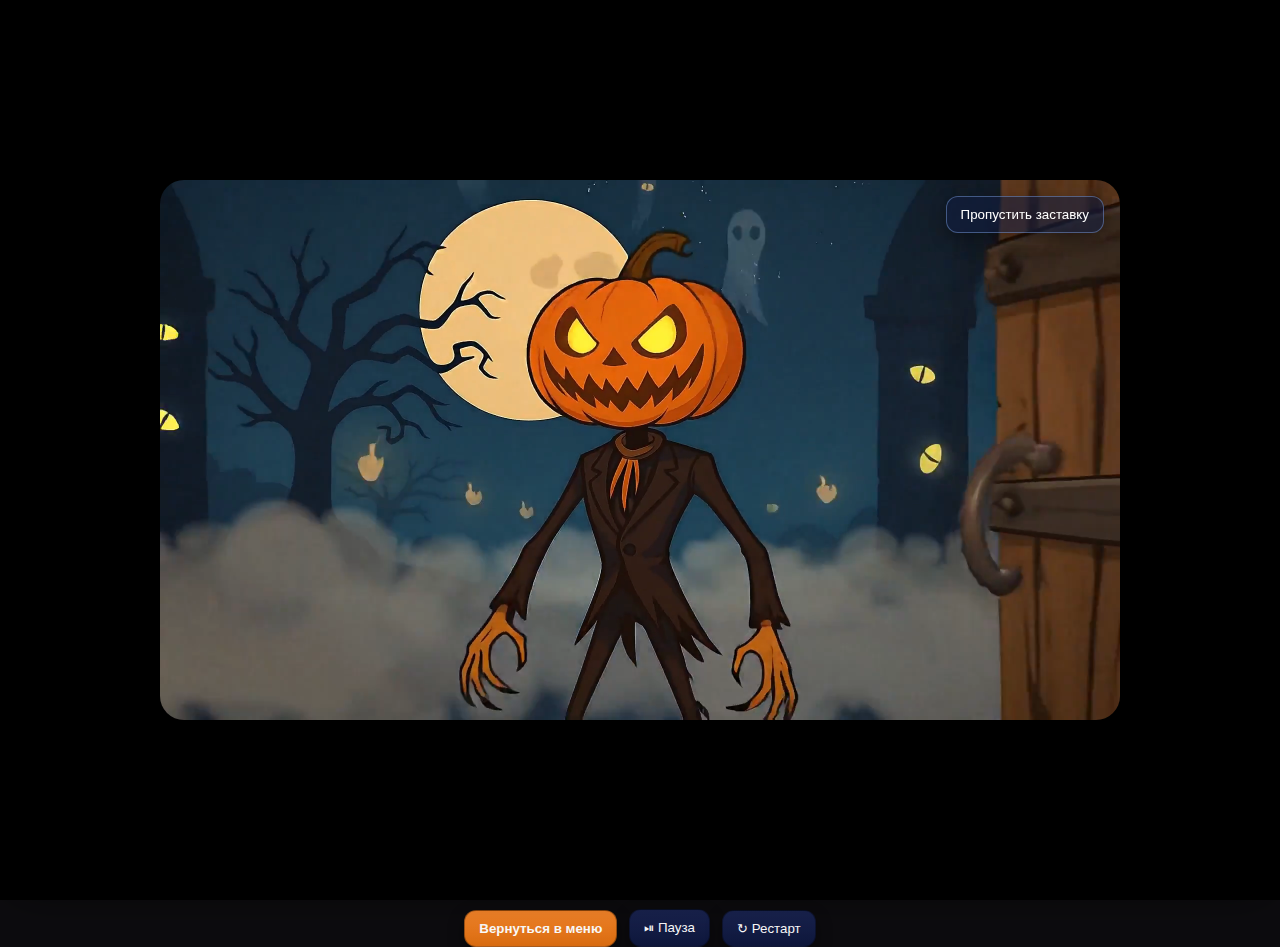
<file: index.html>
<!doctype html>
<html lang="ru">
<head>
  <meta charset="utf-8">
  <meta name="viewport" content="width=device-width, initial-scale=1, viewport-fit=cover">
  <title>Hi, Halloween: Pumpkin Catcher!</title>
  <link rel="preload" as="image" href="assets/day/bg_video.png?v=v12">
  <link rel="stylesheet" href="style.css?v=v12">

<script>
(function(){
  function nuke(){ 
    ['preloader','loading'].forEach(id=>{ const el=document.getElementById(id); if(el) el.remove(); });
    const spin = document.querySelector('.spinner, .loader, [aria-busy="true"]');
    if (spin) spin.remove();
  }
  nuke();
  document.addEventListener('DOMContentLoaded', nuke, {once:true});
  window.addEventListener('load', nuke, {once:true});
  window.onerror = nuke;
})();
</script>

  <link rel="stylesheet" href="rwizard-patch.css" />
</head>
<body class=\"modal-open\" id="game-root">
  <div class="hud-container">
    <div class="hud-logo" aria-hidden="true">
      <img src="лого-1.png" alt="Hi, Halloween!" loading="lazy" />
    </div>
    <div class="hud">
      <div class="left">
        <div class="pill" id="score">🎃 0 / 100</div>
        <div class="pill" id="timer">⏱ 0.0s</div>
        <div class="pill" id="lives">❤️❤️❤️</div>
        <span class="badge hidden" id="slowBadge" aria-label="Режим «Тыквопад» активен" title="Режим «Тыквопад» активен">🍬 Тыквопад</span>
        <span class="badge hidden" id="fastBadge">🕸 Шторм</span>
        <span class="badge hidden" id="quakeBadge" aria-label="Режим «Дрожь» активен" title="Режим «Дрожь» активен">💥 Дрожь</span>
        <span class="badge hidden" id="pausedBadge">⏸ Пауза</span>
      </div>
      <div class="right">
        <button class="btn" id="btnVol" title="Mute/Unmute">🔊</button>
      </div>
    </div>
  </div>

  <div class="stage" id="stageWrap">
    <canvas id="game" width="1350" height="900"></canvas>
  </div>

  <div class="controls">
    <button class="btn primary" id="btnMenu">Вернуться в меню</button>
    <button class="btn" id="btnPlay">⏯ Пауза</button>
    <button class="btn" id="btnRestart">↻ Рестарт</button>
  </div>

  <div class="overlay" id="introOverlay">
    <div class="intro-wrapper">
      <video id="introVideo" src="assets/video/intro.mp4" preload="auto" playsinline webkit-playsinline autoplay></video>
      <button class="btn ghost intro-skip" id="introSkip" type="button">Пропустить заставку</button>
      <button class="btn primary intro-play" id="introPlay" type="button">▶ Смотреть заставку</button>
      <p class="intro-hint" id="introHint">Нажмите «Смотреть заставку», если видео не запустилось автоматически.</p>
    </div>
  </div>

  <div class="overlay hidden" id="startOverlay">
    <div class="modal">
      <div class="brand-logo"><img src="[data-uri]" alt="ОНЛАЙНТРЕЙД.РУ"></div>

      <div class="brand-logo"><img src="[data-uri]" alt="ОНЛАЙНТРЕЙД.РУ"></div>

      <h1>🎃 Hi, Halloween: Pumpkin Catcher!</h1>
      <p>Выберите сложность и начните игру.</p>
      <div class="diff-grid">
        <button class="btn pill diff" data-diff="easy">Легко</button>
        <button class="btn pill diff" data-diff="normal">Норм</button>
        <button class="btn pill diff" data-diff="hard">Сложно</button>
        <button class="btn pill diff" data-diff="expert">Эксперт</button>
      </div>
      <div class="footer">
        <span class="footer-note">Подсказка: Поймайте 100 тыкв — получите МегаПромокод!</span>
        <button class="btn" id="btnShareGame">Поделиться игрой</button>
      </div>
    </div>
  </div>

  <div class="overlay hidden" id="messageOverlay">
    <div class="modal victory-modal">
      <div class="brand-logo"><img src="[data-uri]" alt="ОНЛАЙНТРЕЙД.РУ"></div>

      <div class="brand-logo"><img src="[data-uri]" alt="ОНЛАЙНТРЕЙД.РУ"></div>

      <h2 id="msgTitle">Победа!</h2>
      <p id="msgText">Ты собрал 100 тыкв!</p>

      <div class="win-details" id="winDetails">
        <div class="summary-card">
          <span class="label">Игрок</span>
          <span class="value" id="winNick">—</span>
        </div>
        <div class="summary-card">
          <span class="label">Время</span>
          <span class="value" id="winTime">—</span>
        </div>
        <div class="summary-card">
          <span class="label">Сложность</span>
          <span class="value" id="winDiff">—</span>
        </div>
      </div>

      <div class="win-leaderboard">
        <h3>🏆 Таблица победителей</h3>
        <div id="winLeaderboard" class="table-wrap">Загрузка…</div>
      </div>

      <p class="win-bonus" id="winBonus">🎁 Игра от ОНЛАЙНТРЕЙД.РУ — собирай свои тыквы к Хэллоуину!</p>

      <div class="win-actions" id="winActions">
        <button class="btn primary" id="btnRestart2" data-action="restart">Начать сначала</button>
        <button class="btn ghost" id="btnShare">Поделиться</button>
      </div>
      <div class="loss-actions hidden" id="lossActions">
        <button class="btn primary" data-action="restart">Начать сначала</button>
        <button class="btn ghost" data-action="menu">Меню</button>
      </div>
    </div>
  </div>

    </div>
  </div>

  <audio id="bgm" preload="auto" crossorigin="anonymous"></audio>

  <script src="script.js?v=v12"></script>

  <div class="overlay hidden" id="recordsOverlay">
    <div class="modal">
      <div class="brand-logo"><img src="[data-uri]" alt="ОНЛАЙНТРЕЙД.РУ"></div>

      <div class="brand-logo"><img src="[data-uri]" alt="ОНЛАЙНТРЕЙД.РУ"></div>

      <h2>🏆 Рекорды</h2>
      <div id="recordsBody"><p>Здесь появятся лучшие результаты.</p></div><h3 style="margin-top:16px">🥇 Таблица лидеров (локально)</h3><div id="lbBody"><p>Пока пусто.</p></div>
      <div style="display:flex;gap:10px;justify-content:center;margin-top:12px">
        <button class="btn" id="btnCloseRecords">Закрыть</button>
        <button class="btn" id="btnResetRecords">Сбросить рекорды</button>
      </div>
    </div>
  </div>

  <div class="overlay hidden" id="shareOverlay">
    <div class="modal share-modal">
      <h2>Поделиться результатом</h2>
      <a id="sharePreviewAnchor" class="share-banner-link" href="https://onlinetrade.ru" target="_blank" rel="noopener">
        <img id="sharePreviewImage" class="share-banner" src="banner.png" alt="Hi, Halloween: Pumpkin Catcher!" loading="lazy">
      </a>
      <p id="sharePreviewText" class="share-preview">Ваш результат появится здесь.</p>
      <a id="shareLink" class="share-link" href="#" target="_blank" rel="noopener">https://onlinetrade.ru</a>
      <div class="share-targets">
        <button class="btn ghost" data-share-target="telegram">✈️ Telegram</button>
        <button class="btn ghost" data-share-target="whatsapp">💬 WhatsApp</button>
        <button class="btn ghost" data-share-target="vk">🖤 ВКонтакте</button>
      </div>
      <div class="share-actions">
        <button class="btn" id="btnCopyShare">📋 Скопировать</button>
        <button class="btn" id="btnCloseShare">Закрыть</button>
      </div>
    </div>
  </div>

  <div class="overlay hidden" id="nickOverlay">
    <div class="modal">
      <h2>Как вас подписывать?</h2>
      <p>Имя для таблицы лидеров (можно изменить позже):</p>
      <input id="nickInput" class="pill" style="width:100%;padding:10px" placeholder="Ваш ник">
      <div style="display:flex;gap:10px;justify-content:center;margin-top:12px">
        <button class="btn" id="btnSaveNick">Сохранить</button>
        <button class="btn" id="btnSkipNick">Пропустить</button>
      </div>
    </div>
  </div>

  <script defer src="rwizard-patch.js"></script>
  <script defer src="nick-autostart-fix.js?v=2"></script>
</body>
</html>
</file>
<file: style.css>
:root{
  --card:#10193c;
  --edge:#ffffff22;
  --glass:#0c1430cc;
  --txt:#eaf0ff;
  --parallax-x: 0px;
  --stage-bg-url: url("assets/day/bg_video.png?v=v12");
  --page-bg-night:#0d0c0f;
  --page-bg-day:#000000;
  --page-bg-color:var(--page-bg-night);
}
*{box-sizing:border-box}
html,body{
  margin:0;height:100%;
  background:var(--page-bg-color);color:var(--txt);
  font:16px/1.45 system-ui,Segoe UI,Roboto,Arial;
  overscroll-behavior:none;
}
body.day-mode,
html.day-mode{ --page-bg-color:var(--page-bg-day); }
body.night-mode,
html.night-mode{ --page-bg-color:var(--page-bg-night); }
#stageWrap{ touch-action:none; }
.stage{
  position:relative;
  display:flex;
  align-items:center;
  justify-content:center;
  margin:32px auto 32px;
  width:min(100vw - 16px, 1400px);
  min-height:clamp(700px, calc(100vh - 80px), 980px);
  border:1px solid #0008;
  border-radius:16px;
  box-shadow:0 16px 48px rgba(0,0,0,.5);
  overflow:hidden;
  background:transparent;
  will-change:transform;
}
.stage.stage--quake{
  animation:stage-shake 0.12s ease-in-out infinite;
}
.stage::before,
.stage::after{
  content:"";
  position:absolute;
  inset:0;
  background:var(--stage-bg-url) center center/cover no-repeat;
  transition:transform .2s ease-out;
}
.stage::before{
  inset:-30%;
  filter:blur(42px) saturate(1.1);
  transform:translate3d(var(--parallax-x),0,0) scale(1.2);
  z-index:0;
}
.stage::after{
  filter:brightness(.93);
  transform:translate3d(var(--parallax-x),0,0);
  z-index:1;
}
@keyframes stage-shake{
  0%{transform:translate3d(-2px,-1px,0);}
  25%{transform:translate3d(3px,2px,0);}
  50%{transform:translate3d(-3px,3px,0);}
  75%{transform:translate3d(2px,-2px,0);}
  100%{transform:translate3d(0,0,0);}
}

@media (prefers-reduced-motion: reduce){
  .stage.stage--quake{animation:none;}
}
.stage-branding{
  flex-basis:100%;
  margin-top:4px;
  display:flex;
  justify-content:flex-start;
  align-self:flex-start;
  pointer-events:none;
  filter:none;
  transform:none;
}
.stage-branding::before{content:none;}
.stage-branding__tagline{
  font-family:'Russo One','Impact','Oswald',system-ui,sans-serif;
  font-weight:700;
  font-size:0.9rem;
  letter-spacing:0.08em;
  color:#f6e28c;
  text-transform:none;
  text-shadow:0 2px 4px rgba(0,0,0,0.35);
  line-height:1.1;
  white-space:nowrap;
}
#game{
  position:relative;
  display:block;
  width:100%;
  height:auto;
  background:transparent;
  z-index:2;
  touch-action:none;
}
.hud-container{
  position:fixed;
  top:10px;
  left:50%;
  transform:translateX(-50%);
  width:min(100vw - 16px,1400px);
  display:flex;
  flex-direction:column;
  align-items:center;
  gap:10px;
  z-index:10;
  pointer-events:none;
}
.hud-logo{
  display:flex;
  justify-content:flex-start;
  align-items:center;
  width:100%;
  pointer-events:none;
}
.hud-logo img{
  width:min(180px, 34vw);
  height:auto;
  display:block;
}
.hud{
  width:100%;
  display:flex;
  justify-content:space-between;
  align-items:center;
  pointer-events:auto;
}
.left{display:flex;gap:8px;flex-wrap:wrap}
.right{display:flex;gap:8px;align-items:center}
.pill{background:var(--card);border:1px solid var(--edge);padding:6px 12px;border-radius:12px;font-weight:700}
.badge{background:#243066;border:1px solid var(--edge);padding:6px 10px;border-radius:999px;font-size:.85rem;color:#d7e1ff}
.hidden{display:none!important}
.btn{background:linear-gradient(180deg,#1a2452,#0e173b);color:#fff;border:1px solid #0005;padding:10px 14px;border-radius:12px;cursor:pointer;box-shadow:0 6px 16px rgba(0,0,0,.35)}
.btn.primary{background:linear-gradient(180deg,#ff8a2b,#d86b10);color:#231100;font-weight:800}
.btn:disabled,.btn.sharing{opacity:0.65;pointer-events:none;}
.controls{
  position:static;
  margin: clamp(16px, 2.6vh, 32px) auto 0;
  width:min(100vw - 16px,1400px);
  display:flex;
  justify-content:center;
  align-items:center;
  gap:12px;
  flex-wrap:wrap;
  z-index:10;
}
.loss-actions{
  display:flex;
  justify-content:center;
  align-items:center;
  gap:12px;
  margin-top:16px;
}
.loss-actions.hidden{display:none!important;}
#messageOverlay.loss .win-details,
#messageOverlay.loss .win-leaderboard,
#messageOverlay.loss .win-bonus,
#messageOverlay.loss #winActions,
#messageOverlay.loss #btnShare{
  display:none!important;
}
#messageOverlay.loss #lossActions{
  display:flex!important;
}
#messageOverlay.loss .modal{
  max-width: min(92vw, 440px);
}
.overlay{position:fixed;inset:0;display:grid;place-items:center;background:rgba(4,8,20,.6);backdrop-filter:blur(6px);z-index:20;padding:24px 14px;overflow-y:auto}
.modal{width:min(92vw,560px);background:linear-gradient(180deg,#0f1c4d,#0b1433);border:1px solid var(--edge);border-radius:16px;padding:20px;text-align:center;box-shadow:0 10px 30px rgba(0,0,0,.45);max-height:calc(100vh - 96px);overflow-y:auto}
.footer{text-align:center;opacity:.65;margin-bottom:16px;display:flex;flex-direction:column;align-items:center;gap:8px}
.footer-note{margin:0;font-size:0.95rem}
.footer .btn{opacity:1}

.pwrap{display:flex;flex-direction:column;align-items:center;gap:10px}
.spinner{width:42px;height:42px;border-radius:50%;border:4px solid #4657a6;border-top-color:#ff8a2b;animation:spin 1s linear infinite}
@keyframes spin{to{transform:rotate(360deg)}}
#preloader.hidden{display:none!important}
@media (max-width:1024px){
  .stage{width:100vw;margin:24px 0 56px;border-radius:0;box-shadow:none;min-height:min(720px, calc(100vh - 120px))}
  .hud-container,.controls{width:100vw}
  .stage-branding{margin-top:2px}
  .stage-branding__tagline{font-size:0.82rem;letter-spacing:0.07em}
}
@media (max-width:768px){
  .stage{margin:12px 0 56px;}
  .stage-branding__tagline{font-size:0.76rem;letter-spacing:0.06em}
}
@media (max-width:540px){
  .stage-branding__tagline{font-size:0.68rem;letter-spacing:0.05em}
}

@media (max-height:600px){
  .overlay{align-items:flex-start;justify-items:center;}
  .modal{margin-top:24px;}
}

.diff-grid{display:grid;grid-template-columns:repeat(2,1fr);gap:10px;margin:16px 0}

#recordsBody,#lbBody{margin-top:8px;max-height:52vh;overflow:auto;}
#recordsBody table,#lbBody table{width:100%;min-width:280px;border-collapse:collapse;}
#recordsBody th,#recordsBody td,#lbBody th,#lbBody td{border-bottom:1px solid #ffffff22;padding:8px;text-align:center}
#recordsBody th,#lbBody th{text-transform:uppercase;opacity:.8;font-size:.9em}

/* Ensure readable white text on dark HUD/buttons */
.pill, .btn, .badge, .hud .pill, .hud .badge, .controls .btn, select.pill {
  color: #fff !important;
}
select.pill{
  background: var(--glass,#0c1430cc);
  -webkit-text-fill-color: #fff; /* iOS Safari */
}

.overlay .modal, .overlay .modal * { color: #fff; }

.promo-note{
  margin: -6px 0 18px;
  font-weight:700;
  color:#ffe8a3;
  text-shadow:0 2px 6px rgba(0,0,0,0.45);
}

.victory-modal{
  position:relative;
  padding-top:56px;
  padding-bottom:32px;
  overflow-x:hidden;
  overflow-y:auto;
  max-height:calc(100vh - 48px);
}
.victory-modal::before{
  content:"";
  position:absolute;
  inset:0;
  background:radial-gradient(circle at top, rgba(79,118,255,0.35), transparent 60%), linear-gradient(180deg, rgba(22,34,84,0.9), rgba(10,16,38,0.95));
  opacity:0.9;
  z-index:-1;
}
.win-details{
  margin:22px 0 18px;
  display:flex;
  gap:12px;
  flex-wrap:wrap;
  justify-content:center;
}
.summary-card{
  flex:1 1 180px;
  background:rgba(14,24,54,0.85);
  border:1px solid rgba(255,255,255,0.15);
  border-radius:16px;
  padding:14px 16px;
  box-shadow:0 12px 24px rgba(0,0,0,0.35), inset 0 1px 0 rgba(255,255,255,0.08);
  text-align:center;
  backdrop-filter:blur(6px);
}
.summary-card .label{
  font-size:0.75rem;
  text-transform:uppercase;
  letter-spacing:0.08em;
  opacity:0.7;
}
.summary-card .value{
  display:block;
  margin-top:6px;
  font-size:1.35rem;
  font-weight:700;
  color:#ffd166;
}
.win-leaderboard{
  background:rgba(9,18,44,0.78);
  border:1px solid rgba(255,255,255,0.12);
  border-radius:18px;
  padding:16px;
  box-shadow:0 14px 32px rgba(0,0,0,0.38), inset 0 1px 0 rgba(255,255,255,0.08);
}
.win-leaderboard h3{
  margin:0 0 10px;
  font-size:0.95rem;
  text-transform:uppercase;
  letter-spacing:0.1em;
  color:#8fb6ff;
}
.win-leaderboard .mini-table{
  width:100%;
  border-collapse:collapse;
}
.win-leaderboard th,
.win-leaderboard td{
  border-bottom:1px solid rgba(255,255,255,0.08);
  padding:8px 6px;
  font-size:0.9rem;
}
.win-leaderboard tbody tr:first-child td{
  color:#ffd166;
  font-weight:700;
}
.win-leaderboard tfoot td{
  border-top:1px solid rgba(255,255,255,0.08);
  padding-top:6px;
  font-size:0.8rem;
  opacity:0.75;
  text-align:center;
}
.win-leaderboard .empty{
  margin:8px 0 0;
  text-align:center;
  opacity:0.75;
  font-size:0.9rem;
}
.win-actions{
  margin-top:24px;
  display:flex;
  gap:14px;
  flex-wrap:wrap;
  justify-content:center;
}
.win-actions .btn{ min-width:180px; }
.win-bonus{
  margin-top:16px;
  background:rgba(255,209,90,0.18);
  border:1px solid rgba(255,209,90,0.5);
  border-radius:14px;
  padding:12px 16px;
  text-align:center;
  font-weight:600;
  color:#ffe6a3;
  text-shadow:0 0 8px rgba(0,0,0,0.4);
}
.btn.ghost{
  background:rgba(17,29,66,0.55);
  border:1px solid rgba(143,182,255,0.4);
  color:#dbe4ff;
}
.btn.ghost:hover{
  background:rgba(30,52,110,0.65);
}
#shareOverlay .modal{max-width:420px;}
.share-modal{
  display:flex;
  flex-direction:column;
  gap:16px;
  align-items:stretch;
}
.share-banner-link{
  display:block;
  border-radius:14px;
  overflow:hidden;
  line-height:0;
}
.share-banner-link:focus-visible{
  outline:3px solid rgba(143,182,255,0.6);
  outline-offset:4px;
}
.share-banner{
  width:100%;
  border-radius:14px;
  box-shadow:0 10px 28px rgba(6,13,32,0.55);
  border:1px solid rgba(143,182,255,0.25);
  object-fit:cover;
}
.share-preview{
  margin:0;
  background:rgba(15,24,54,0.85);
  border:1px solid rgba(143,182,255,0.2);
  border-radius:12px;
  padding:14px;
  white-space:pre-line;
  text-align:left;
  font-size:0.95rem;
  line-height:1.45;
  font-family:'Fira Mono','JetBrains Mono','Consolas','Courier New',monospace;
}
.share-link{
  color:#8fb6ff;
  text-decoration:none;
  word-break:break-all;
  text-align:center;
}
.share-link:hover{ color:#cfdcff; text-decoration:underline; }
.share-targets{
  display:flex;
  flex-wrap:wrap;
  gap:10px;
  justify-content:center;
}
.share-targets .btn{
  flex:1 1 160px;
}
.share-targets .btn.active{
  background:rgba(255,138,43,0.85);
  color:#231100;
  border-color:rgba(255,208,128,0.9);
}
.share-actions{
  display:flex;
  flex-wrap:wrap;
  gap:10px;
  justify-content:center;
}
#messageOverlay:not(.victory) #winDetails,
#messageOverlay:not(.victory) #winShareRow{
  display:none;
}

/* Brand badge (top-right) */
.brand-badge{
  position:absolute; top:10px; right:10px;
  background:#1a2a6b; /* deep blue */
  border:1px solid #ffffff22;
  border-radius:12px;
  padding:6px 10px;
  box-shadow:0 6px 18px rgba(0,0,0,.35), inset 0 0 0 1px #00000033;
  display:flex; align-items:center; justify-content:center;
  z-index:5;
  opacity:.95;
}
.brand-badge img{
  display:block; height:24px; width:auto;
  filter: drop-shadow(0 1px 0 rgba(0,0,0,.25));
}
@media (max-width:480px){
  .brand-badge{ top:8px; right:8px; padding:5px 8px; border-radius:10px; }
  .brand-badge img{ height:20px; }
}



.brand-logo{
  position:absolute; top:6px; left:50%; transform:translateX(-50%);
  z-index:6; opacity:1;
}
.brand-logo img{
  display:block; height:28px; width:auto;
  filter:none !important; mix-blend-mode:normal !important; opacity:1 !important;
}
@media (max-width:480px){
  .brand-logo img{ height:24px; }
}



/* ===== CLICKABILITY & MODAL LAYER (root deploy) ===== */
#startOverlay{
  position: fixed; inset: 0;
  display: flex; align-items: center; justify-content: center;
  z-index: 99999; pointer-events: auto;
}
#startOverlay .modal, #startOverlay .modal *{ pointer-events: auto; }
.overlay.hidden{ display: none !important; }

#introOverlay{background:#000;backdrop-filter:none;padding:0;z-index:40;}
#introOverlay .intro-wrapper{position:relative;width:min(960px,92vw);max-height:92vh;display:flex;align-items:center;justify-content:center;}
#introVideo{display:block;width:100%;height:auto;max-height:92vh;border-radius:24px;box-shadow:0 24px 64px rgba(0,0,0,.65);background:#000;}
#introOverlay .intro-skip{position:absolute;top:16px;right:16px;z-index:2;}
#introOverlay .intro-play{position:absolute;left:50%;top:50%;transform:translate(-50%,-50%);z-index:2;display:none;min-width:220px;justify-content:center;}
#introOverlay.intro-paused .intro-play{display:inline-flex;}
#introOverlay .intro-hint{position:absolute;left:50%;bottom:24px;transform:translateX(-50%);margin:0;padding:10px 18px;border-radius:999px;background:rgba(0,0,0,.6);backdrop-filter:blur(12px);font-size:14px;line-height:1.4;text-align:center;display:none;max-width:min(90vw,520px);}
#introOverlay.intro-paused .intro-hint{display:block;}
#introOverlay.intro-paused .intro-wrapper::after{content:'';position:absolute;inset:0;border-radius:24px;background:rgba(0,0,0,.25);backdrop-filter:blur(2px);pointer-events:none;}
@media (max-width:720px){
  #introOverlay .intro-wrapper{width:min(560px,92vw);}
  #introVideo{border-radius:18px;}
  #introOverlay .intro-hint{font-size:13px;padding:8px 14px;bottom:18px;}
  #introOverlay .intro-skip{top:12px;right:12px;font-size:14px;padding:10px 16px;}
}
.brand-logo, .brand-badge{ pointer-events: none !important; }

/* While modal is open, game layers don't catch input */
body.modal-open body.modal-open #game, body.modal-open .stage { pointer-events: none !important; }

.credits{
  font-size:10px;
  color:rgba(255,255,255,0.72);
  text-align:center;
  margin:18px 0 24px;
  text-shadow:0 0 6px rgba(255,127,50,0.65),0 0 18px rgba(255,127,50,0.4);
  font-family:"Poppins", "Russo One", "Exo 2", sans-serif;
  letter-spacing:0.4px;
  text-transform:uppercase;
  display:flex;
  justify-content:center;
  gap:4px;
  align-items:center;
}

.credits a{
  color:#ff7f32;
  text-decoration:none;
  font-weight:600;
  transition:color .3s ease, text-shadow .3s ease;
}

.credits a:hover{
  color:#ffd1b0;
  text-shadow:0 0 8px rgba(255,127,50,0.85),0 0 18px rgba(255,180,120,0.6);
}
</file>
<file: rwizard-patch.css>
/* R Wizard patch: мягкие стили на модал (используются только при «аварийной» подстановке) */
.rwz-hidden { display: none !important; }

#game-root {
  background-position: center;
  background-size: cover;
  background-repeat: no-repeat;
  transition: background-image 400ms ease-in-out, filter 400ms ease-in-out;
}

.theme--day  { /* опционально: можно подкрутить тональность днём */ }
.theme--night{ /* опционально: немного темнее/холоднее ночью */ }

/* Если на странице нет твоей родной модалки, мы подкинем минимальную */
#rwz-name-modal.rwz-fallback {
  position: fixed; inset: 0; display: grid; place-items: center;
  background: rgba(0,0,0,.45); z-index: 9999; font-family: system-ui, -apple-system, Segoe UI, Roboto, Arial;
}
#rwz-name-modal .rwz-card {
  width: min(520px, calc(100vw - 32px));
  background: #0b1630; color: #fff; border-radius: 16px;
  padding: 20px 20px 16px; box-shadow: 0 10px 40px rgba(0,0,0,.35);
}
#rwz-name-modal h2 { margin: 0 0 6px; font-size: 22px; }
#rwz-name-modal p.hint { margin: 0 0 12px; color: #cbd5e1; font-size: 14px; }
#rwz-name-modal input {
  width: 100%; height: 42px; border-radius: 10px; border: 1px solid #334155;
  background: #0f1b3a; color: #fff; padding: 0 12px; outline: none;
}
#rwz-name-modal .actions { display: flex; gap: 10px; margin-top: 14px; }
#rwz-name-modal button {
  height: 40px; padding: 0 14px; border-radius: 10px; border: 0; cursor: pointer;
  background: #334155; color: #fff; transition: transform .05s ease;
}
#rwz-name-modal button.primary { background: #3b82f6; }
#rwz-name-modal button:disabled { opacity: .6; cursor: not-allowed; }
#rwz-name-modal .error { color: #fca5a5; margin: 8px 0 0; font-size: 13px; min-height: 16px; }
</file>
